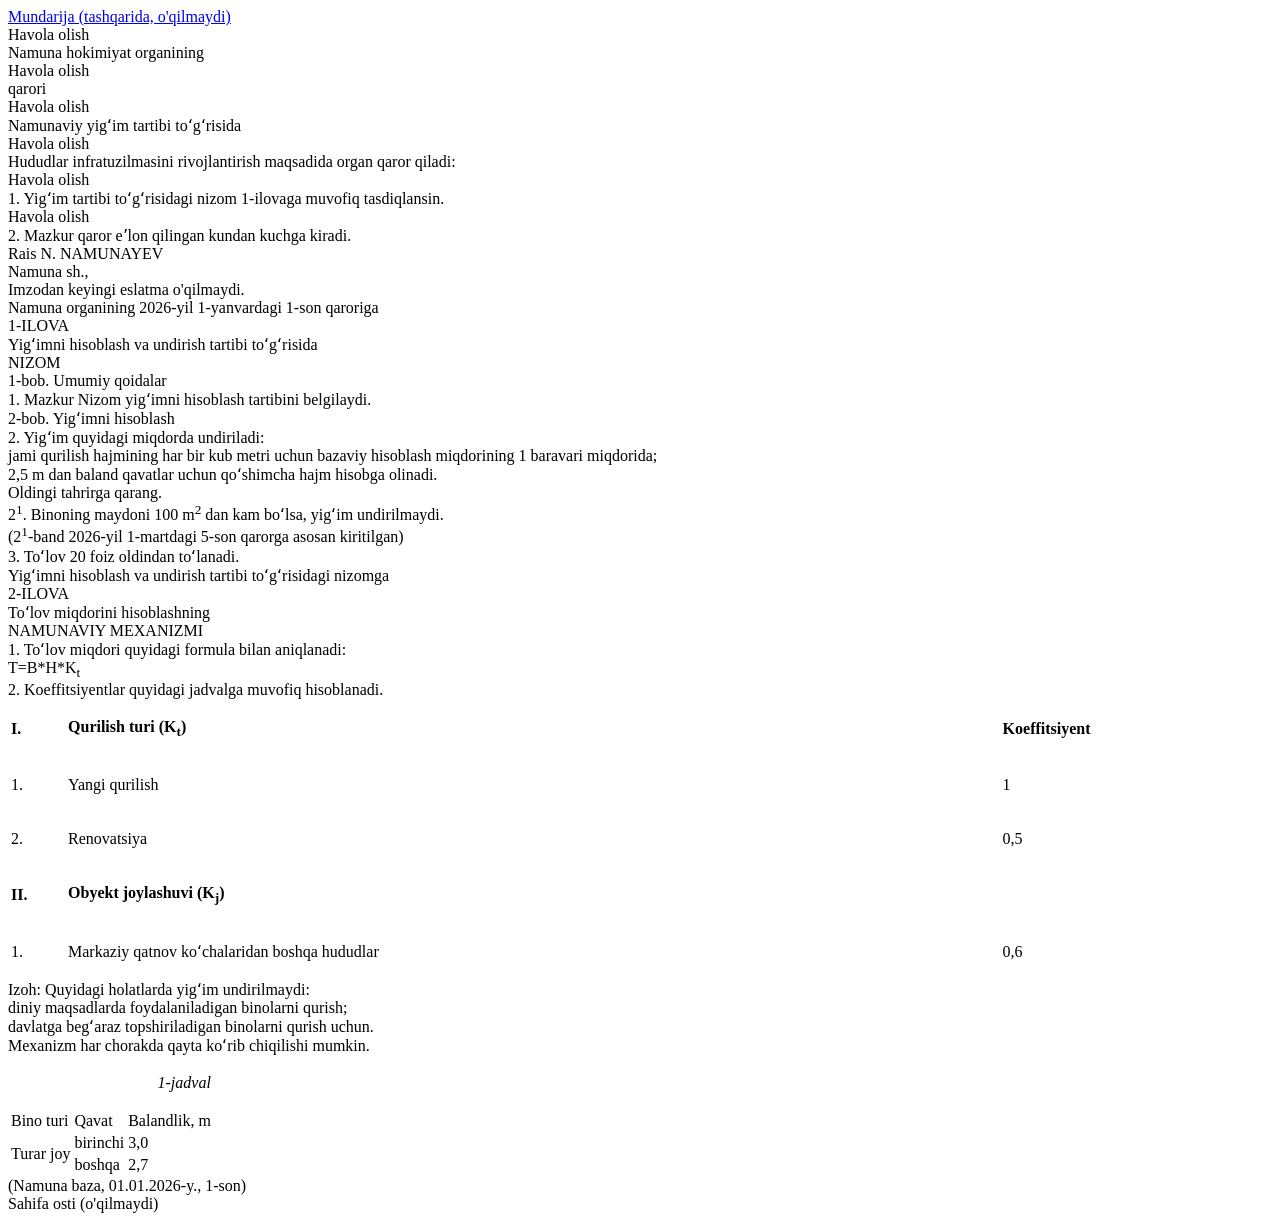
<file: tests/data/norms/lex_qaror.html>
<!DOCTYPE html>
<html lang="uz-Latn-UZ"><head><title>Synthetic page in the layout of a lex.uz document (not a real act)</title></head>
<body><div class="docNavbar"><a href="javascript:scrollText('1');">Mundarija (tashqarida, o'qilmaydi)</a></div>
<div id="divBody"><div id="divCont" style="margin:auto;">
<div class="INDEXES_ON_REF lx_no_select" style="display:none"><label id="s1"></label><div id="on1">[<b>OKOZ:</b><div><span class="iorVal">09.12.00.00 Qurilish]</span></div></div></div>
<div class="ACCEPTING_BODY lx_elem"><div class="lx_elem2"><div class="lx_elem3"><span>Havola olish</span></div></div><div id="1">Namuna hokimiyat organining</div></div>
<div class="ACT_FORM lx_elem"><div class="lx_elem2"><div class="lx_elem3"><span>Havola olish</span></div></div><div id="2">qarori</div></div>
<div class="ACT_TITLE lx_elem"><div class="lx_elem2"><div class="lx_elem3"><span>Havola olish</span></div></div><div id="3">Namunaviy yigʻim tartibi toʻgʻrisida</div></div>
<div class="ACT_TEXT lx_elem"><div class="lx_elem2"><div class="lx_elem3"><span>Havola olish</span></div></div><div id="4">Hududlar infratuzilmasini rivojlantirish maqsadida organ qaror qiladi:</div></div>
<div class="ACT_TEXT lx_elem"><div class="lx_elem2"><div class="lx_elem3"><span>Havola olish</span></div></div><div id="5">1. Yigʻim tartibi toʻgʻrisidagi nizom 1-ilovaga muvofiq tasdiqlansin.</div></div>
<div class="ACT_TEXT lx_elem"><div class="lx_elem2"><div class="lx_elem3"><span>Havola olish</span></div></div><div id="6">2. Mazkur qaror eʼlon qilingan kundan kuchga kiradi.</div></div>
<div class="SIGNATURE lx_elem"><div class="lx_elem2"></div><div id="7">Rais N. NAMUNAYEV</div></div>
<div class="ACT_ESSENTIAL_ELEMENTS lx_elem"><div class="lx_elem2"></div><div id="8">Namuna sh.,</div></div>
<div class="FOOTNOTE lx_elem"><div class="lx_elem2"></div><div id="9">Imzodan keyingi eslatma o'qilmaydi.</div></div>
<div class="APPL_BANNER_LANDSCAPE_TITLE lx_elem"><div class="lx_elem2"></div><div id="10">Namuna organining 2026-yil 1-yanvardagi 1-son qaroriga<br />1-ILOVA</div></div>
<div class="ACT_TITLE_APPL lx_elem"><div class="lx_elem2"></div><div id="11">Yigʻimni hisoblash va undirish tartibi toʻgʻrisida</div></div>
<div class="ACT_FORM lx_elem"><div class="lx_elem2"></div><div id="12">NIZOM</div></div>
<div class="BY_DEFAULT lx_elem"><div class="lx_elem2"></div><div id="13"></div></div>
<div class="TEXT_HEADER_DEFAULT lx_elem"><div class="lx_elem2"></div><div id="14">1-bob. Umumiy qoidalar</div></div>
<div class="ACT_TEXT lx_elem"><div class="lx_elem2"></div><div id="15">1. Mazkur Nizom yigʻimni hisoblash tartibini belgilaydi.</div></div>
<div class="TEXT_HEADER_DEFAULT lx_elem"><div class="lx_elem2"></div><div id="16">2-bob. Yigʻimni hisoblash</div></div>
<div class="ACT_TEXT lx_elem"><div class="lx_elem2"></div><div id="17">2. Yigʻim quyidagi miqdorda undiriladi:</div></div>
<div class="ACT_TEXT lx_elem"><div class="lx_elem2"></div><div id="18">jami qurilish hajmining har bir kub metri uchun bazaviy hisoblash miqdorining 1 baravari miqdorida;</div></div>
<div class="ACT_TEXT lx_elem"><div class="lx_elem2"></div><div id="19">2,5 m dan baland qavatlar uchun qoʻshimcha hajm hisobga olinadi.</div></div>
<div class="COMMENT lx_no_select"><div>Oldingi tahrirga qarang.</div></div>
<div class="ACT_TEXT lx_elem"><div class="lx_elem2"></div><div id="20">2<sup>1</sup>. Binoning maydoni 100 m<sup>2</sup> dan kam boʻlsa, yigʻim undirilmaydi.</div></div>
<div class="CHANGES_ORIGINS lx_no_select"><div>(2<sup>1</sup>-band 2026-yil 1-martdagi 5-son qarorga asosan kiritilgan)</div></div>
<div class="ACT_TEXT lx_elem"><div class="lx_elem2"></div><div id="21">3. Toʻlov 20 foiz oldindan toʻlanadi.</div></div>
<div class="APPL_BANNER_LANDSCAPE_TITLE lx_elem"><div class="lx_elem2"></div><div id="30">Yigʻimni hisoblash va undirish tartibi toʻgʻrisidagi nizomga<br />2-ILOVA</div></div>
<div class="ACT_TITLE_APPL lx_elem"><div class="lx_elem2"></div><div id="31">Toʻlov miqdorini hisoblashning</div></div>
<div class="ACT_FORM lx_elem"><div class="lx_elem2"></div><div id="32">NAMUNAVIY MEXANIZMI</div></div>
<div class="ACT_TEXT lx_elem"><div class="lx_elem2"></div><div id="33">1. Toʻlov miqdori quyidagi formula bilan aniqlanadi:</div></div>
<div class="TEXT_CENTER lx_elem"><div class="lx_elem2"></div><div id="34">T=B*H*K<sub>t</sub></div></div>
<div class="ACT_TEXT lx_elem"><div class="lx_elem2"></div><div id="35">2. Koeffitsiyentlar quyidagi jadvalga muvofiq hisoblanadi.</div></div>
<div class="BY_DEFAULT lx_elem"><div class="lx_elem2"></div><div id="36"><table class="Table" style="width:100.0%"><tbody>
<tr><td style="font-family:"Times New Roman",serif"><p><b>I.</b></p></td><td><p><b>Qurilish turi (K<sub>t</sub>)</b></p></td><td><p><b>Koeffitsiyent</b></p></td></tr>
<tr><td><p>1.</p></td><td><p>Yangi qurilish</p></td><td><p>1</p></td></tr>
<tr><td><p>2.</p></td><td><p>Renovatsiya </p></td><td><p>0,5</p></td></tr>
<tr><td><p><b>II.</b></p></td><td><p><b>Obyekt joylashuvi (K<sub>j</sub>)</b></p></td><td><p></p></td></tr>
<tr><td><p>1.</p></td><td><p>Markaziy qatnov koʻchalaridan boshqa hududlar</p></td><td><p>0,6</p></td></tr>
</tbody></table></div></div>
<div class="FOOTNOTE lx_elem"><div class="lx_elem2"></div><div id="37">Izoh: Quyidagi holatlarda yigʻim undirilmaydi:</div></div>
<div class="FOOTNOTE lx_elem"><div class="lx_elem2"></div><div id="38">diniy maqsadlarda foydalaniladigan binolarni qurish;</div></div>
<div class="FOOTNOTE lx_elem"><div class="lx_elem2"></div><div id="39">davlatga begʻaraz topshiriladigan binolarni qurish uchun.</div></div>
<div class="FOOTNOTE lx_elem"><div class="lx_elem2"></div><div id="40">Mexanizm har chorakda qayta koʻrib chiqilishi mumkin.</div></div>
<div class="TABLE_STD2 lx_elem"><div class="lx_elem2"></div><div id="41"><table class="Table"><tbody>
<tr><td></td><td></td><td><p align="right"><i>1-jadval</i></p></td></tr>
<tr><td>Bino turi</td><td>Qavat</td><td>Balandlik, m</td></tr>
<tr><td rowspan="2">Turar joy</td><td>birinchi</td><td>3,0</td></tr>
<tr><td>boshqa</td><td>2,7</td></tr>
</tbody></table></div></div>
<div class="PUBLICATION_ORIGIN lx_elem"><div class="lx_elem2"></div><div id="50">(Namuna baza, 01.01.2026-y., 1-son)</div></div>
</div></div><div class="footer">Sahifa osti (o'qilmaydi)</div></body></html>
</file>
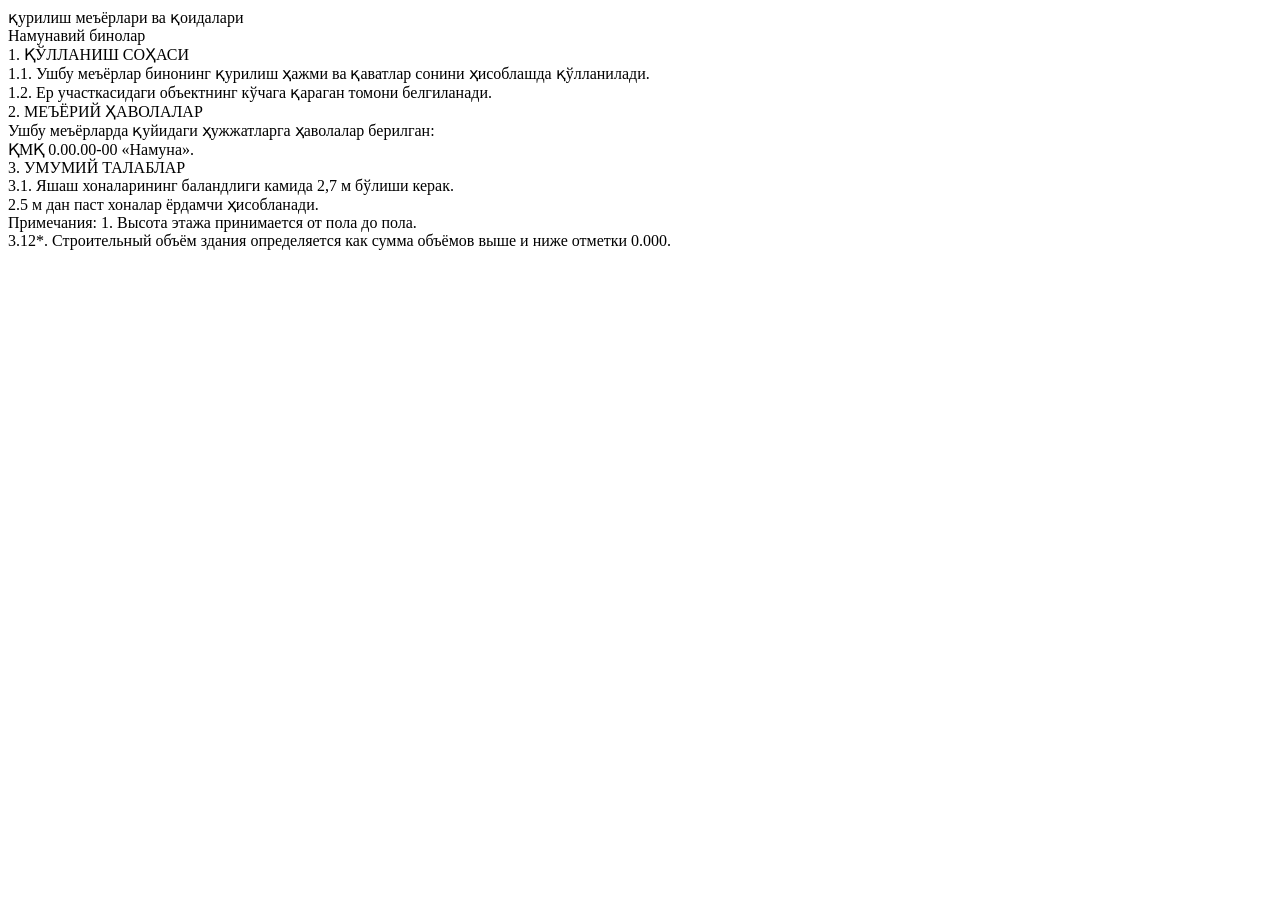
<file: tests/data/norms/lex_qmq_cyrillic.html>
<!DOCTYPE html>
<html lang="uz-Cyrl-UZ"><head><title>Synthetic old-style code page (not a real document)</title></head>
<body><div id="divCont">
<div class="ACT_FORM lx_elem"><div class="lx_elem2"></div><div id="1">қурилиш меъёрлари ва қоидалари</div></div>
<div class="ACT_TITLE lx_elem"><div class="lx_elem2"></div><div id="2">Намунавий бинолар</div></div>
<div class="TEXT_HEADER_DEFAULT lx_elem"><div class="lx_elem2"></div><div id="3">1. ҚЎЛЛАНИШ СОҲАСИ</div></div>
<div class="ACT_TEXT lx_elem"><div class="lx_elem2"></div><div id="4">1.1. Ушбу меъёрлар бинонинг қурилиш ҳажми ва қаватлар сонини ҳисоблашда қўлланилади.</div></div>
<div class="ACT_TEXT lx_elem"><div class="lx_elem2"></div><div id="5">1.2. Ер участкасидаги объектнинг кўчага қараган томони белгиланади.</div></div>
<div class="TEXT_HEADER_DEFAULT lx_elem"><div class="lx_elem2"></div><div id="6">2. МЕЪЁРИЙ ҲАВОЛАЛАР</div></div>
<div class="ACT_TEXT lx_elem"><div class="lx_elem2"></div><div id="7">Ушбу меъёрларда қуйидаги ҳужжатларга ҳаволалар берилган:</div></div>
<div class="ACT_TEXT lx_elem"><div class="lx_elem2"></div><div id="8">ҚМҚ 0.00.00-00 «Намуна».</div></div>
<div class="TEXT_HEADER_DEFAULT lx_elem"><div class="lx_elem2"></div><div id="9">3. УМУМИЙ ТАЛАБЛАР</div></div>
<div class="ACT_TEXT lx_elem"><div class="lx_elem2"></div><div id="10">3.1. Яшаш хоналарининг баландлиги камида 2,7 м бўлиши керак.</div></div>
<div class="ACT_TEXT lx_elem"><div class="lx_elem2"></div><div id="11">2.5 м дан паст хоналар ёрдамчи ҳисобланади.</div></div>
<div class="ACT_TEXT lx_elem"><div class="lx_elem2"></div><div id="12">Примечания: 1. Высота этажа принимается от пола до пола.</div></div>
<div class="ACT_TEXT lx_elem"><div class="lx_elem2"></div><div id="13">3.12*. Строительный объём здания определяется как сумма объёмов выше и ниже отметки 0.000.</div></div>
</div></body></html>
</file>
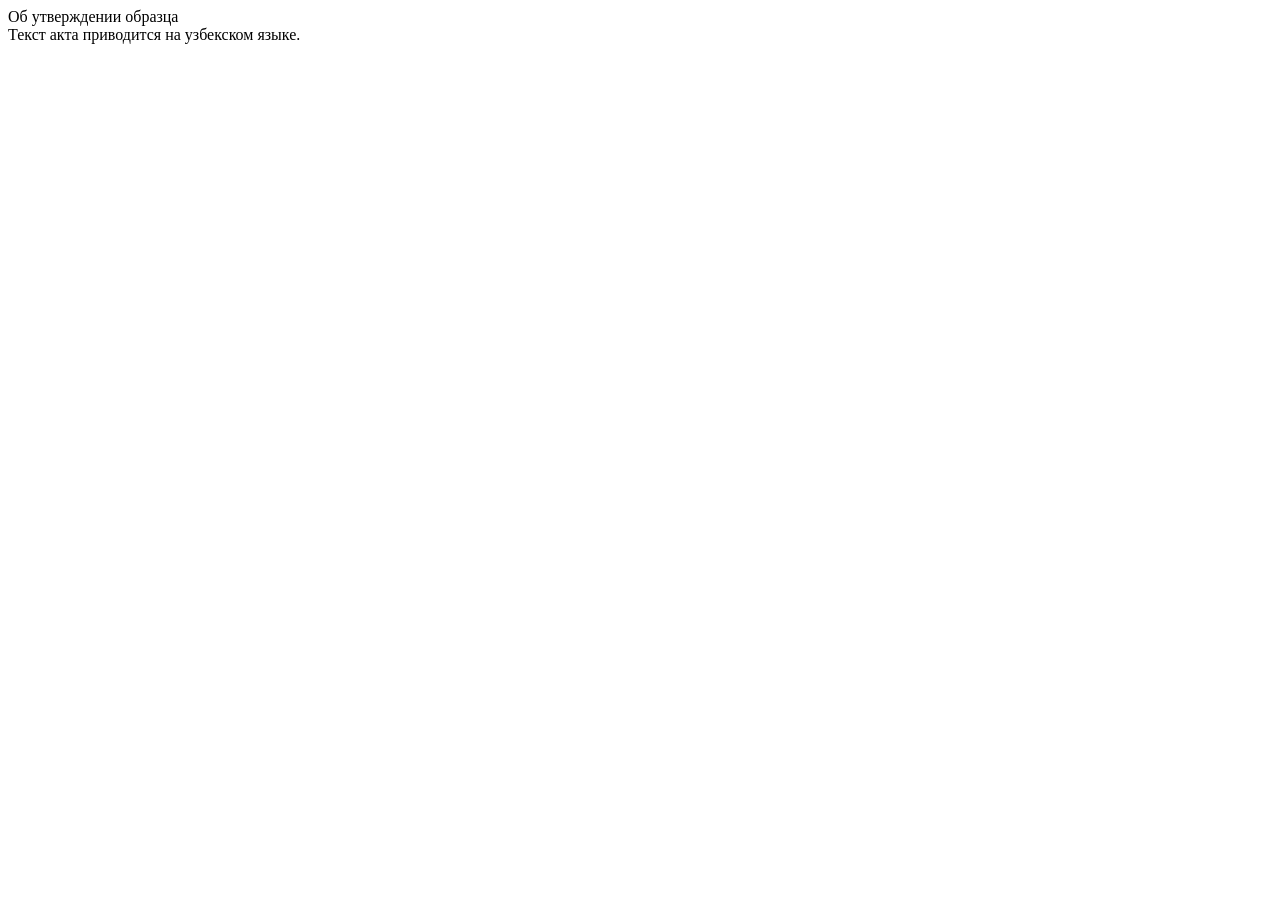
<file: tests/data/norms/lex_stub.html>
<html><body><div id="divCont">
<div class="ACT_TITLE lx_elem"><div class="lx_elem2"></div><div id="1">Об утверждении образца</div></div>
<div class="COMMENT_FOR_WARNING lx_elem"><div class="lx_elem2"></div><div id="2">Текст акта приводится на узбекском языке.</div></div>
</div></body></html>
</file>
